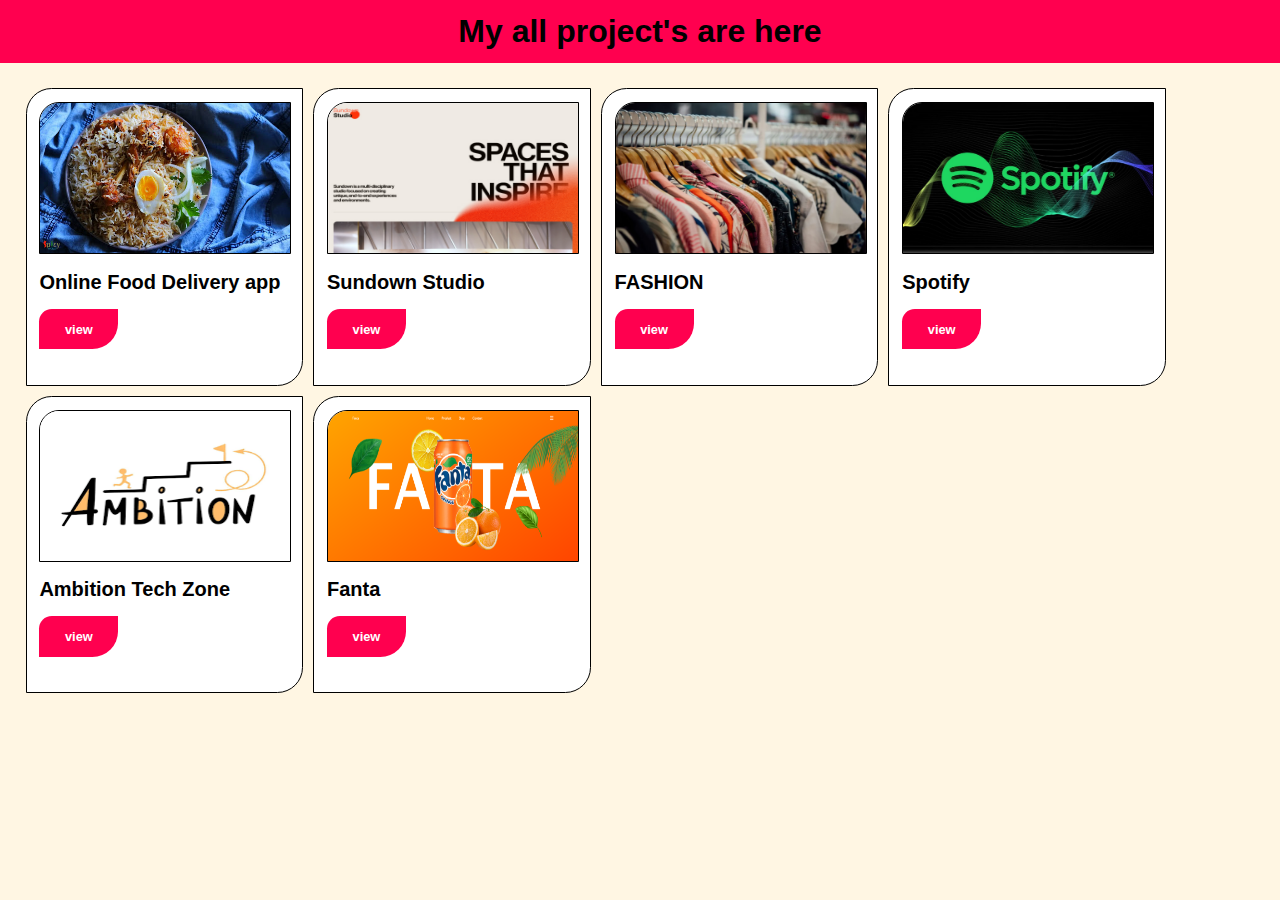
<file: project.html>
<!DOCTYPE html>
<html lang="en">
<head>
    <meta charset="UTF-8">
    <meta name="viewport" content="width=device-width, initial-scale=1.0">
    <link rel="stylesheet" href="project.css">
    <link rel="shortcut icon" href="image/logo-b.png" type="image/x-icon">
    <title>Bappa's Project</title>
</head>
<body>
    <h1>My all project's are here</h1>
    <div class="all-box">
        <div class="box">
            <img src="image/biriyani.jpg" alt="">
            <h2>Online Food Delivery app</h2>
            <a href="https://tomato-frontend-gray.vercel.app/" target="_blank">view</a>
        </div>
        <div class="box">
            <img src="image/sundown.jpg" alt="">
            <h2>Sundown Studio</h2>
            <a href="https://sundown-delta-five.vercel.app/" target="_blank">view</a>
        </div>
        <div class="box">
            <img src="image/fashion.webp" alt="">
            <h2>FASHION</h2>
            <a href="https://inventory-zen-project-kappa.vercel.app/" target="_blank">view</a>
        </div>
        <div class="box">
            <img src="image/spotify.jpg" alt="">
            <h2>Spotify</h2>
            <a href="https://spotify-pearl-rho.vercel.app/" target="_blank">view</a>
        </div>
        <div class="box">
            <img src="image/ambition.png" alt="">
            <h2>Ambition Tech Zone</h2>
            <a href="https://ambition-two.vercel.app/" target="_blank">view</a>
        </div>
        <div class="box">
            <img src="image/fanta.png" alt="">
            <h2>Fanta</h2>
            <a href="https://fanta-zeta.vercel.app/" target="_blank">view</a>
        </div>
    </div>
    <script src="project.js"></script>
</body>
</html>
</file>
<file: project.css>
*{
    margin: 0;
    padding: 0;
    font-family: 'Segoe UI', Tahoma, Geneva, Verdana, sans-serif;
    /* box-sizing: border-box; */
}
html{
    scroll-behavior: smooth;
}
body{
    background-color: #fff6e3;
    color: #000;
}
h1{
    background-color: #ff004f;
    text-align: center;
    padding: 1vw 0;
}
.all-box{
    padding: 2vw;
    display: flex;
    flex-wrap: wrap;
    gap: 10px;
}
.box{
    padding: 1vw;
    
    border: 1px solid black;
    width: 250px;
    height: 270px;
    background-color: white;
    border-top-left-radius: 2vw;
    border-bottom-right-radius: 2vw;
}
.box img{
    width: 250px;
    height: 150px;
    
    border-top-left-radius: 20px;
    margin-bottom: 1vw;
    border: 1px solid black;
}
.box h2{
    margin-bottom: 2vw;
    font-size: 20px;
}
.box a{
    text-decoration: none;
    background-color: #ff004f;
    padding: 1vw 2vw;
    color: #fff;
    font-weight: 800;
    border-top-left-radius: 1vw;
    border-bottom-right-radius: 2vw;
    font-size: 1vw;
}
@media (max-width:555px) {
    .all-box{
        padding: 4vw;
    }
    .box{
        width: 100%;
        height: 90%;
        padding: 3vw;
    }
    .box img{
        width: 100%;
        height: 50%;
    }
    .box a{
        font-size: 3vw;
    }
    
}
</file>
